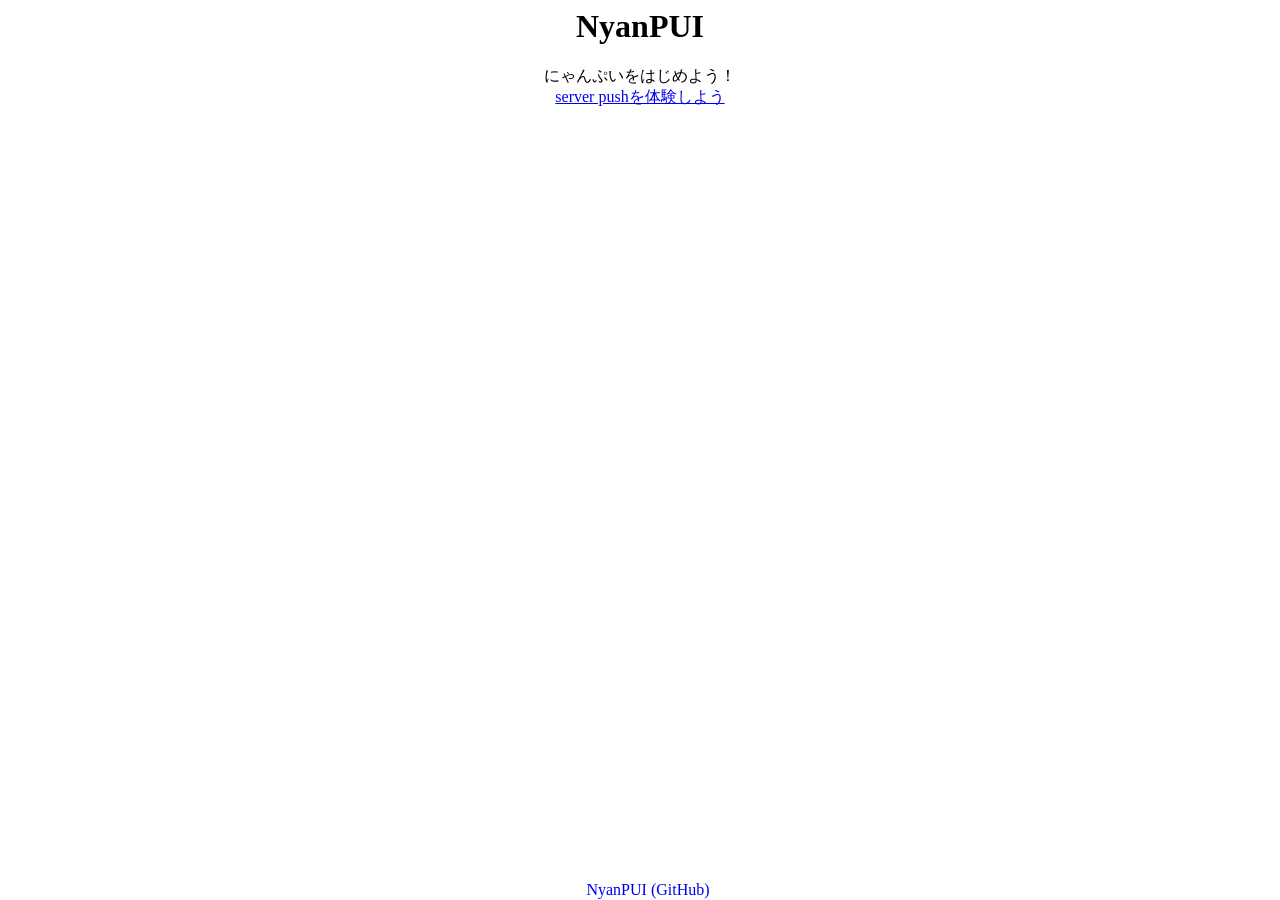
<file: NyanPUI/html/index.html>
<html>
<body>
<h1 style="text-align: center">NyanPUI</h1>
<div style="text-align: center">にゃんぷいをはじめよう！</div>

<div style="text-align: center;"><a href="/push/test">server pushを体験しよう</a></div>

<div style="
    position: fixed;
    width:100%;
    text-align: center;
    bottom:1px;
"
><a href="https://github.com/NyanQL/NyanPUI" target="_blank" style="text-decoration: none">NyanPUI (GitHub)</a></div>
</body>
</html>
</file>
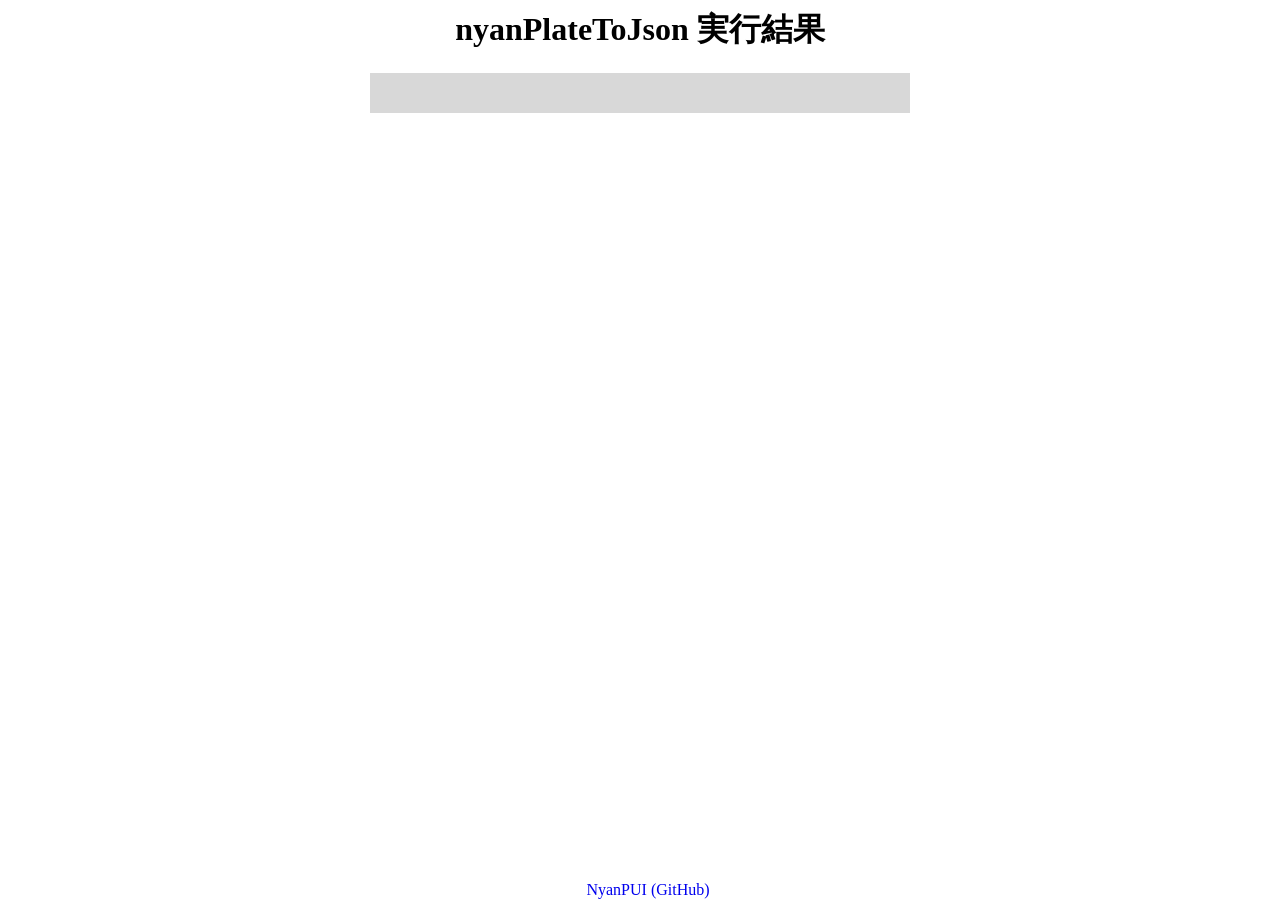
<file: NyanPUI/html/plateDecodeSample.html>
<html>
<body>

<h1 style="text-align: center">nyanPlateToJson 実行結果</h1>
<pre data-nyanString="json" style="background-color: #d8d8d8; padding:20px; display:block; width:500px; margin: 16px auto;"></pre>

<div style="
    position: fixed;
    width:100%;
    text-align: center;
    bottom:1px;
"
><a href="https://github.com/NyanQL/NyanPUI" target="_blank" style="text-decoration: none">NyanPUI (GitHub)</a></div>
</body>
</html>
</file>
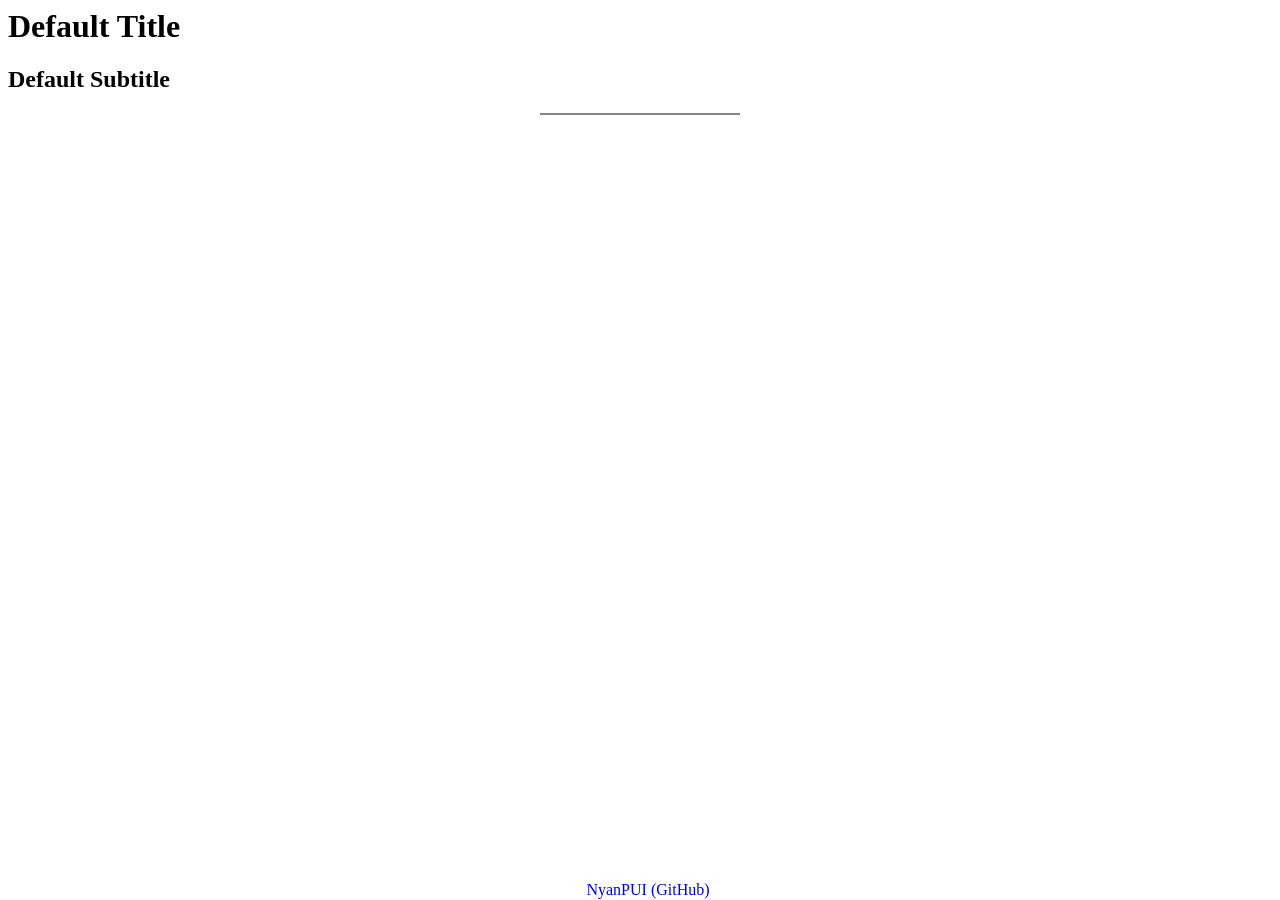
<file: NyanPUI/html/plateSample.html>
<html>
<style>
    table, th , td {
        border:1px solid #888888;
        width:200px;
        margin-right: auto;
        margin-left: auto;
    }
    th {
        background-color: #888888;
        color: #FFF;
    }
    .orange{
        background-color: #efc3a6;
    }
    .apple{
        background-color: #f6d1d8;
    }
    .banana{
        background-color: yellow;
    }

</style>
<body>
<!-- タイトルとスタイル -->
<h1 data-nyanString="title" data-nyanStyle="title_style" data-nyanClass="className">Default Title</h1>
<h2 data-nyanString="sub_title" data-nyanStyle="title_style">Default Subtitle</h2>

<!-- 商品リストをループ処理 -->
<table data-nyanHtml="data">

</table>



<div style="
    position: fixed;
    width:100%;
    text-align: center;
    bottom:1px;
"
><a href="https://github.com/NyanQL/NyanPUI" target="_blank" style="text-decoration: none">NyanPUI (GitHub)</a></div>
</body>
</html>
</file>
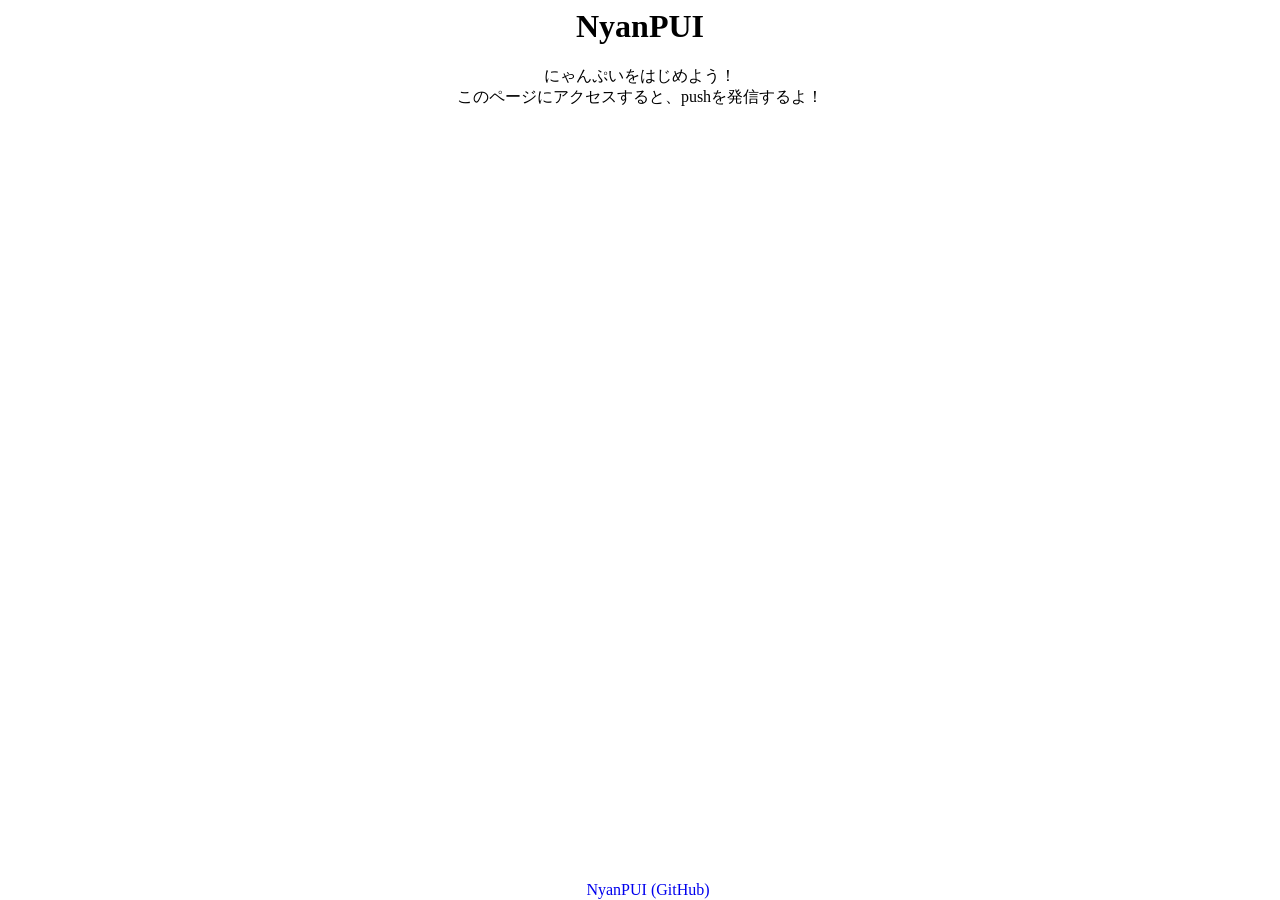
<file: NyanPUI/html/push/request.html>
<html>
<body>
<h1 style="text-align: center">NyanPUI</h1>
<div style="text-align: center">にゃんぷいをはじめよう！</div>

<div style="text-align: center;">このページにアクセスすると、pushを発信するよ！</div>

<div style="
    position: fixed;
    width:100%;
    text-align: center;
    bottom:1px;
"
><a href="https://github.com/NyanQL/NyanPUI" target="_blank" style="text-decoration: none">NyanPUI (GitHub)</a></div>
</body>
</html>
</file>
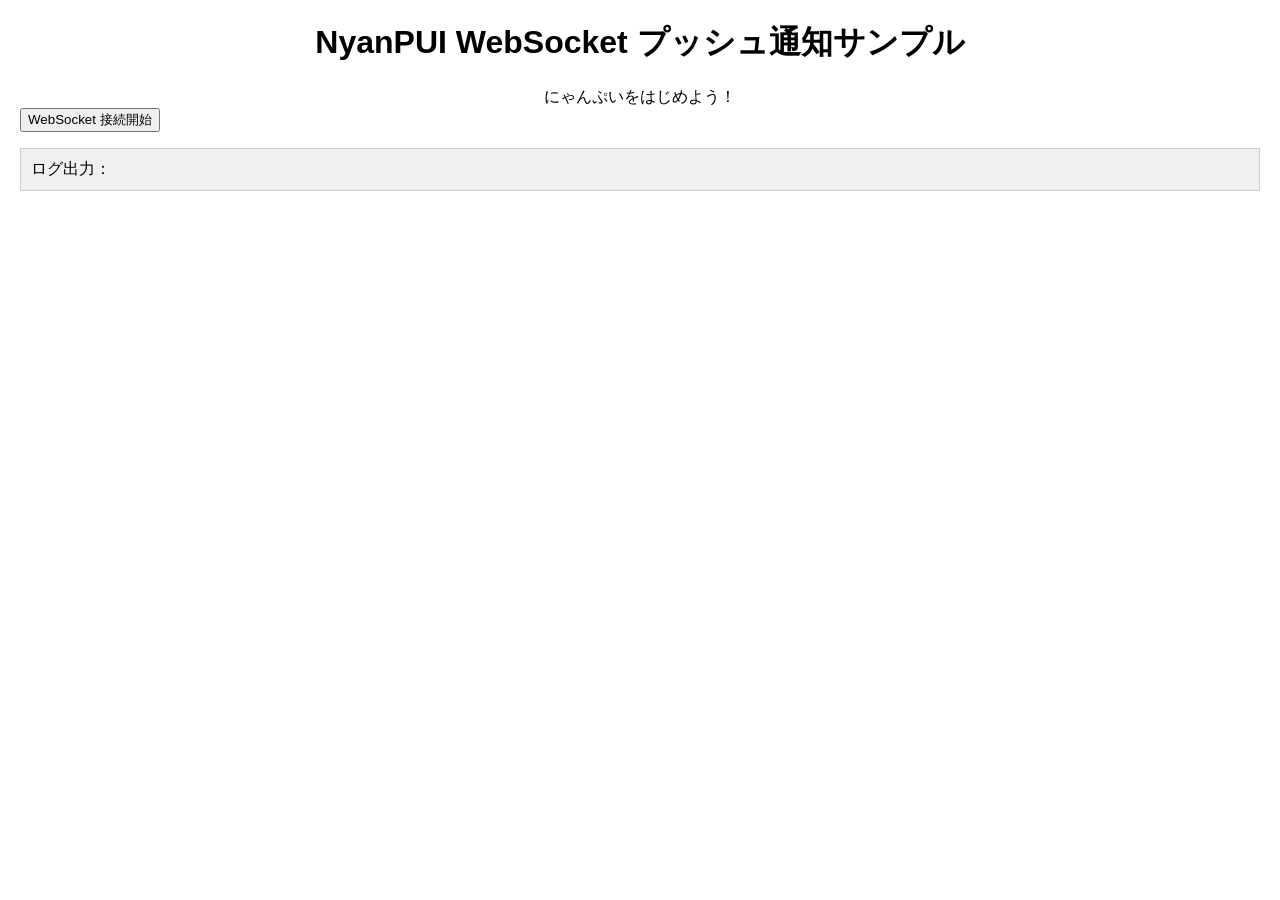
<file: NyanPUI/html/push/test.html>
<!DOCTYPE html>
<html lang="ja">
<head>
    <meta charset="UTF-8">
    <title>WebSocket プッシュ通知サンプル</title>
    <style>
        body {
            font-family: sans-serif;
            margin: 20px;
        }
        #log {
            white-space: pre-wrap;
            background: #f0f0f0;
            padding: 10px;
            border: 1px solid #ccc;
        }
    </style>
</head>
<body>
<h1 style="text-align: center">NyanPUI WebSocket プッシュ通知サンプル</h1>
<div style="text-align: center">にゃんぷいをはじめよう！</div>

<!-- 接続開始ボタン -->
<button id="connectButton">WebSocket 接続開始</button>
<div id="log" style="margin-top: 16px;">ログ出力：</div>

<script>
    const logElement = document.getElementById("log");

    // ログ出力用の関数
    function appendLog(message) {
        logElement.textContent += "\n" + message;
    }

    // ボタンがクリックされたときに接続を開始
    document.getElementById("connectButton").addEventListener("click", function() {
        const ws = new WebSocket("ws://localhost:8009/push/receive");

        ws.onopen = function(event) {
            appendLog("WebSocket 接続が確立されました");
            // 接続確立後、ボタンを非表示にする
            document.getElementById("connectButton").style.display = "none";
            // 必要に応じて初期メッセージを送信する
            // ws.send("Hello Server!");
        };

        ws.onmessage = function(event) {
            appendLog("サーバーからのメッセージ: " + event.data);
        };

        ws.onerror = function(error) {
            appendLog("WebSocket エラー: " + error);
        };

        ws.onclose = function(event) {
            appendLog("WebSocket 接続が閉じられました。コード: " + event.code);
            document.getElementById("connectButton").style.display = "block";
        };
    });
</script>
</body>
</html>
</file>
